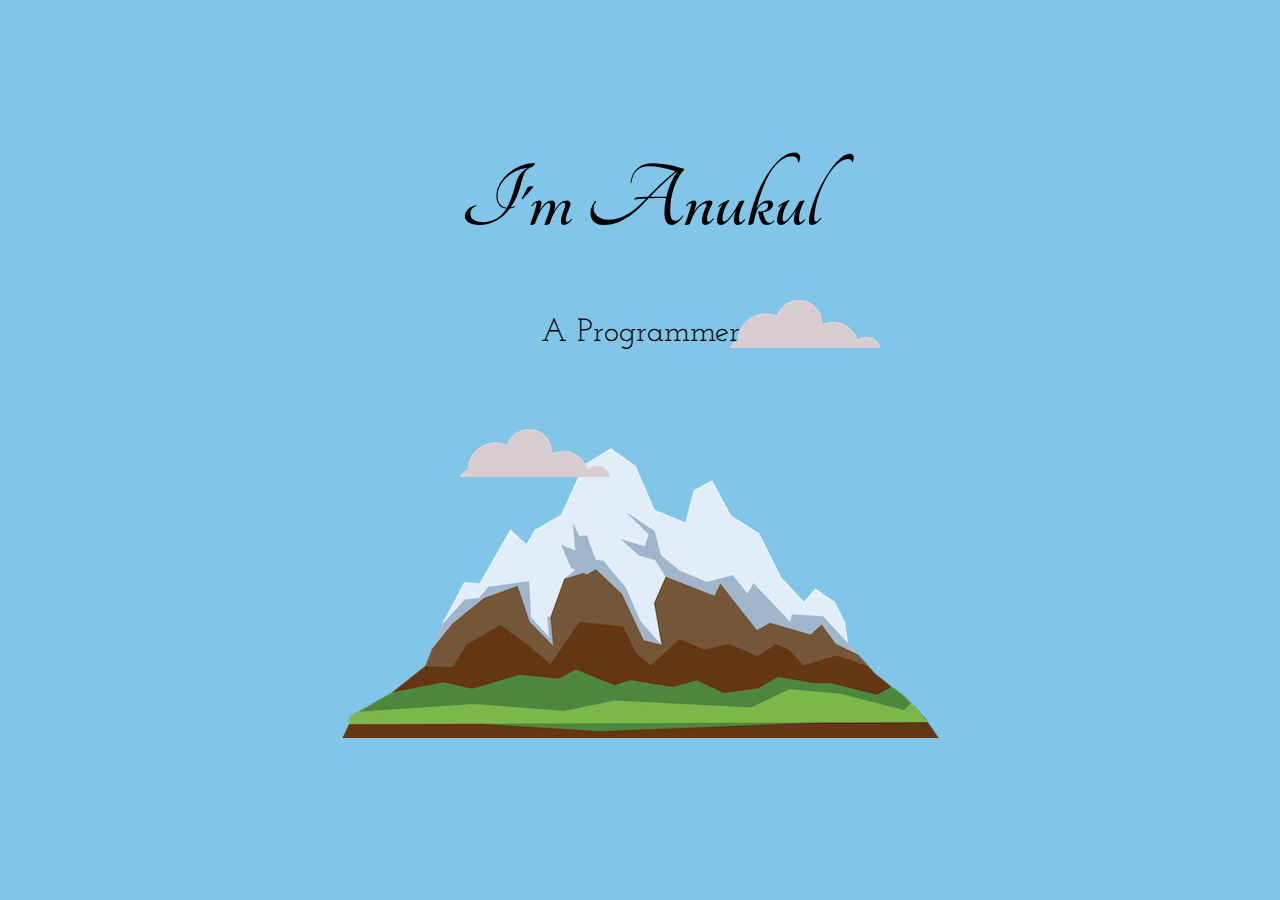
<file: index.html>
<!DOCTYPE html>
<html lang="en">
<head>
    <meta charset="UTF-8">
    <title>Anukul</title>
    <link rel="stylesheet" href="CSS/style.css">
    <link rel="icon" href="favicon.ico">
    <link rel="preconnect" href="https://fonts.googleapis.com">
    <link rel="preconnect" href="https://fonts.gstatic.com" crossorigin>
    <link href="https://fonts.googleapis.com/css2?family=Josefin+Slab&family=Montserrat&family=Tangerine&display=swap" rel="stylesheet">
</head>
<body>
<div class="container_1">
    <img class="cloud-1" src="images/cloud.png" alt="cloud-img">
    <h1>I'm Anukul</h1>
    <p>A Programmer</p>
    <img class="cloud-2" src="images/cloud.png" alt="cloud-img">
    <img class="mountain" src="images/mountain.png" alt="mountain-img">
    
</div>
<div class="container_2"></div>
<div class="container_3"></div>
</body>
</html>
</file>
<file: CSS/style.css>
body {
margin:0;
background-color: #81C6E8;
text-align: center;
font-family: "Josefin Slab", Serif;
font-size: 2em;
}
h1 {
margin-top: 0px;
font-family: "Tangerine", cursive;
font-size: 3em;
}
.container_1 {
position: relative;
padding-top: 150px;

}
.container_2 {

}
.container_3 {

}
.cloud-2 {
position: absolute;
top: 429px;
left: 460px;
}
.cloud-1 {
position: absolute;
right: 400px;
top: 300px;
}
</file>
